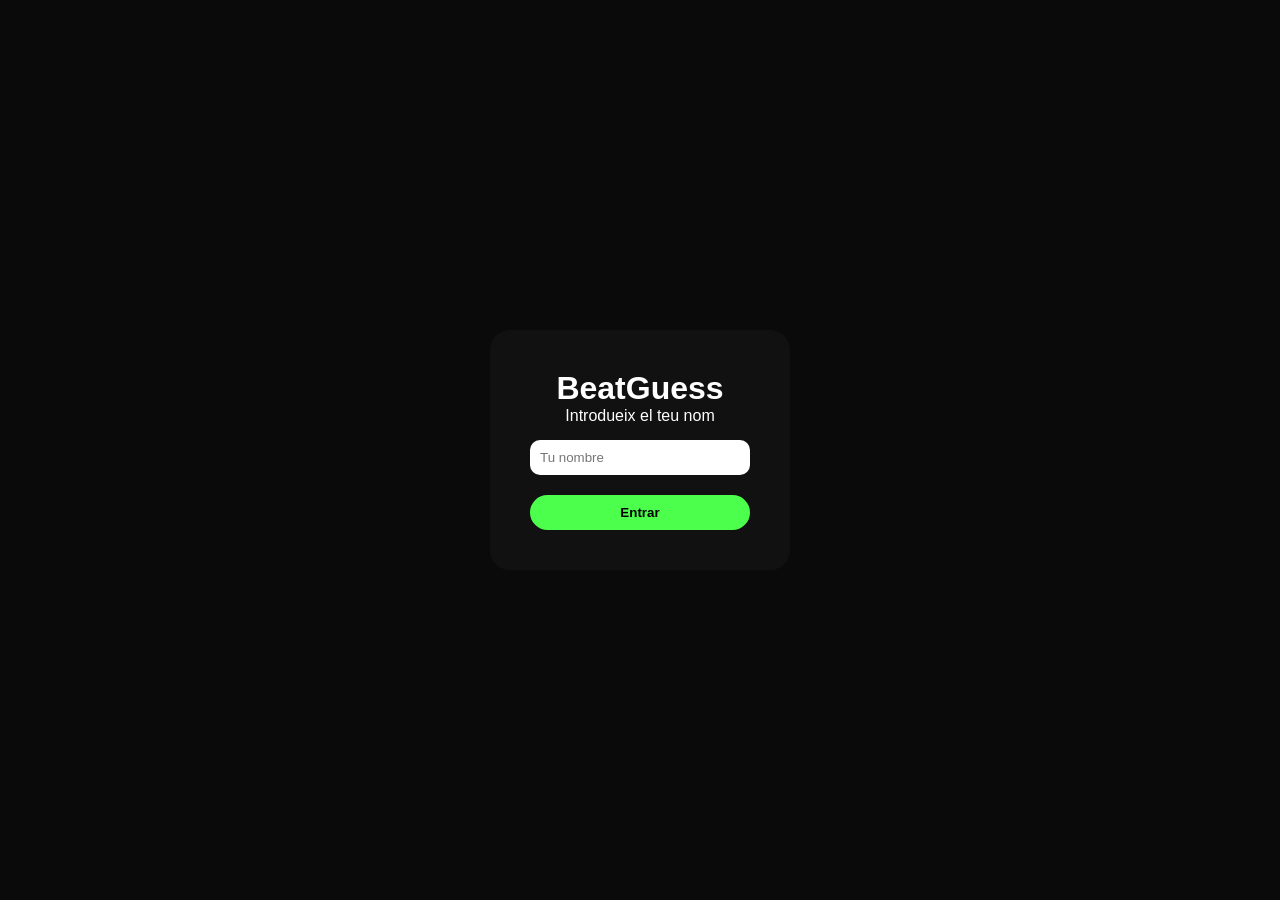
<file: login.html>
<!DOCTYPE html>
<html lang="es">
<head>
  <meta charset="UTF-8">
  <title>Login - BeatGuess</title>
  <link rel="stylesheet" href="login.css">
</head>
<body>

  <div class="login-container">
    <h1>BeatGuess</h1>
    <p>Introdueix el teu nom</p>
    
    <input type="text" id="username" placeholder="Tu nombre" required>
    <button id="loginBtn">Entrar</button>
  </div>

<script src="login.js"></script>
</body>
</html>
</file>
<file: login.css>
* {
  margin: 0;
  padding: 0;
  box-sizing: border-box;
  font-family: Arial;
}

body {
  background: #0a0a0a;
  color: white;
  display: flex;
  justify-content: center;
  align-items: center;
  height: 100vh;
}

.login-container {
  background: #111;
  padding: 40px;
  border-radius: 20px;
  text-align: center;
  width: 300px;
}

input {
  width: 100%;
  padding: 10px;
  margin-top: 15px;
  border-radius: 10px;
  border: none;
  outline: none;
}

button {
  margin-top: 20px;
  width: 100%;
  padding: 10px;
  border-radius: 20px;
  border: none;
  background: #4cff4c;
  font-weight: bold;
  cursor: pointer;
}
</file>
